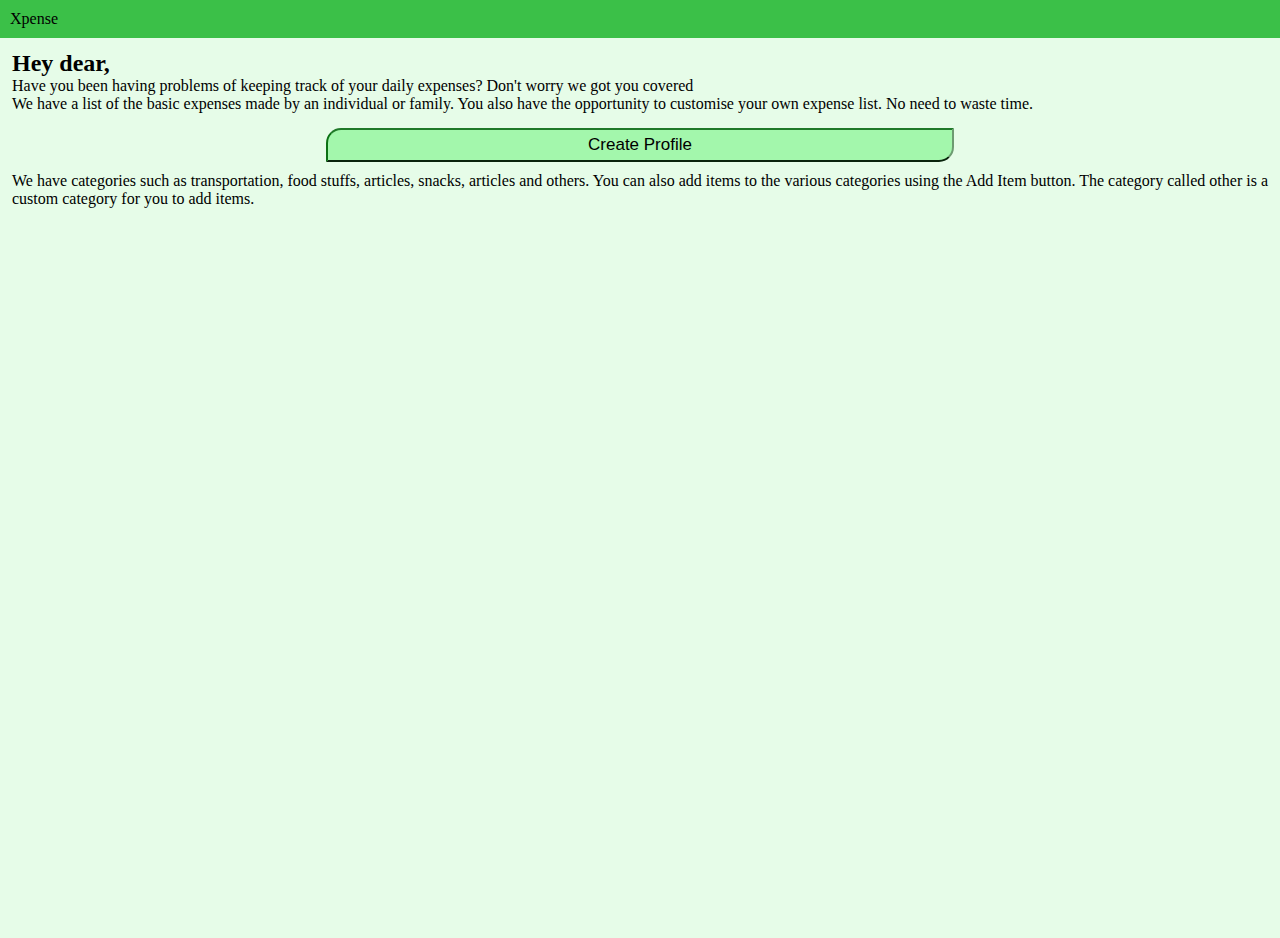
<file: index.html>
<!DOCTYPE html>
<html lang="en">
  <head>
    <meta charset="UTF-8" />
    <meta name="viewport" content="width=device-width, initial-scale=1.0" />
    <title>Xpense</title>
    <link rel="stylesheet" href="xpense.css" />
  </head>
  <body>
    <header>
      <p>Xpense</p>
    </header>
    <div class="body">
      <h2>Hey dear,</h2>
      <p>
        Have you been having problems of keeping track of your daily expenses?
        Don't worry we got you covered
      </p>
      <p style="margin-bottom: 15px">
        We have a list of the basic expenses made by an individual or family.
        You also have the opportunity to customise your own expense list. No
        need to waste time.
      </p>

      <button class="create_account_btn" id="create_account_btn">
        Create Profile
      </button>
      <p style="margin-bottom: 10px">
        We have categories such as transportation, food stuffs, articles,
        snacks, articles and others. You can also add items to the various
        categories using the Add Item button. The category called other is a
        custom category for you to add items.
      </p>
      <p class="welcome_user" style="font-weight: 1000" id="welcome_user"></p>

      <button class="initialise_btn invisible" id="initialise_btn">
        Enter DashBoard
      </button>
      <div class="signup_box invisible" id="signup_box">
        <button class="signup_input_close_btn" id="signup_input_close_btn">
          &#10005;
        </button>
        <form class="signup_form">
          <input
            type="text"
            class="signup_input"
            placeholder="enter name"
            id="signup_name"
          />
          <input
            type="password"
            class="signup_input"
            placeholder="enter a six digit pin"
            name=""
            maxlength="6"
            id="signup_password"
          />
          <input
            type="submit"
            id="signup_submit_btn"
            class="signup_input signup_submit_btn"
            value="submit"
          />
        </form>
      </div>
    </div>

    <script>
      const signUpBox = document.getElementById("signup_box");
      const signUpBtn = document.getElementById("signup_submit_btn");
      const signUpCloseBtn = document.getElementById("signup_input_close_btn");
      const signUpName = document.getElementById("signup_name");
      const signUpPassword = document.getElementById("signup_password");

      const articles = [
        "articles",
        "Bathing soap",
        "Washing soap",
        "Tooth paste",
        "Tissue",
        "Tooth brush",
      ];
      const communication = [
        "Airtime/Date",
        "MTN Airtime",
        "Airtel Airtime",
        "GLO Airtime",
        "9Mobile Airtime",
        "MTN data",
        "Airtel data",
        "GLO data",
        "9Mobile data",
      ];
      const transportation = ["Transport", "Keke", "shuttle", "bus", "bike"];
      const foodstuffs = [
        "Foodstuff",
        "beans",
        "rice",
        "garri",
        "bread",
        "red oil",
        "indomie",
        "egg",
        "plantain",
      ];
      const amounts = [
        "Amount",
        50,
        100,
        200,
        300,
        400,
        500,
        600,
        700,
        800,
        900,
        1000,
        1100,
        1200,
        1300,
        1400,
        1500,
        1600,
        1700,
        1800,
        1900,
        2000,
      ];
      const snacks = ["snacks", "buns", "egg roll", "plastic drink", "biscuit"];
      const others = ["custom"];

      function init() {
        localStorage.amounts = amounts;
        localStorage.others = others;
        localStorage.transports = transportation;
        localStorage.foodstuffs = foodstuffs;
        localStorage.snacks = snacks;
        localStorage.articles = articles;
        localStorage.communication = communication;

        //restore storage
        localStorage.date_time = "date/time";
        localStorage.itemName = "Transactions";
        localStorage.transaction_amount = "Cost";
        localStorage.setItem("total_xpense", 0);
        localStorage.signedState = 0;
      }
      init();

      signUpBtn.addEventListener("click", function (e) {
        e.preventDefault();
        let signup_input_name = signUpName.value;
        let uppercase = signup_input_name.toUpperCase();
        let signup_input_password = signUpPassword.value;
        console.log(signup_input_name, signup_input_password);
        document.getElementById(
          "welcome_user"
        ).textContent = `Welcome ${uppercase}, `;

        signUpBox.classList.add("invisible");
        localStorage.signedState = 1;
        let getSignedState = localStorage.getItem("signedState");
        let state = Number(getSignedState);
        document.getElementById("initialise_btn").classList.remove("invisible");
      });
      signUpCloseBtn.addEventListener("click", function () {
        console.log("hello");
        signUpBox.classList.add("invisible");
      });

      document
        .getElementById("create_account_btn")
        .addEventListener("click", () => {
          signUpBox.classList.remove("invisible");
        });

      document
        .getElementById("initialise_btn")
        .addEventListener("click", function () {
          let getSignedState = localStorage.getItem("signedState");

          let state = Number(getSignedState);
          if (!state) {
            alert("Create Profile");
          } else {
            document
              .getElementById("initialise_btn")
              .classList.add("invisible");
            document.getElementById("create_account_btn").innerHTML = `
        <p>You are logged in</p>
      `;
            location.href = "xpenses.html";
          }
        });
    </script>
  </body>
</html>
</file>
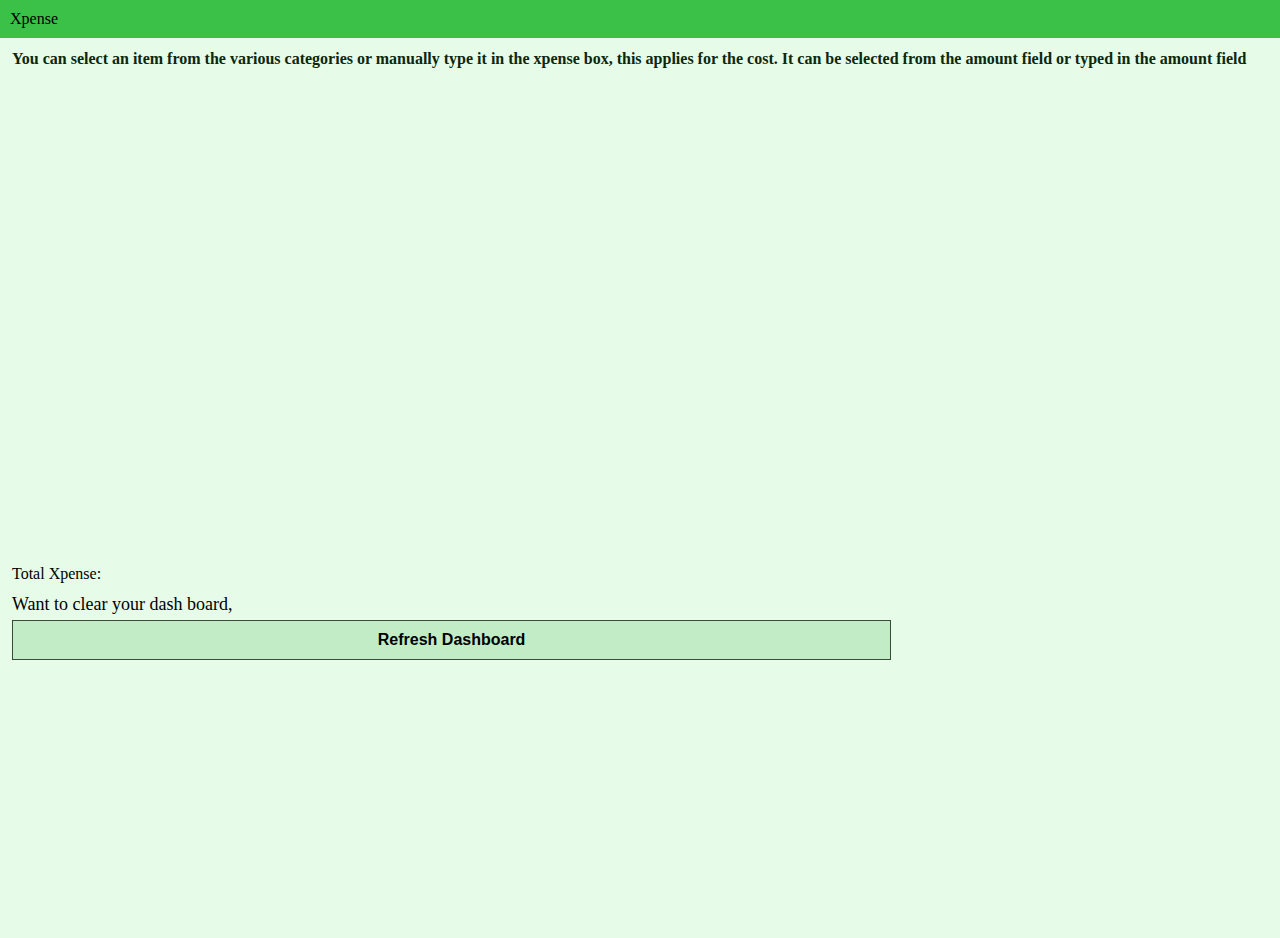
<file: xpenses.html>
<!DOCTYPE html>
<html lang="en">
  <head>
    <meta charset="UTF-8" />
    <meta name="viewport" content="width=device-width, initial-scale=1.0" />
    <link rel="stylesheet" href="xpense.css" />
    <title>Xpense</title>
  </head>
  <body>
    <header>
      <p>Xpense</p>
    </header>
    <div class="body">
      <h4 style="margin-bottom: 20px; color: rgb(13, 39, 13)">
        You can select an item from the various categories or manually type it
        in the xpense box, this applies for the cost. It can be selected from
        the amount field or typed in the amount field
      </h4>
      <section id="categories" class="categories">
        <select name="transport" id="transport"></select>
        <select name="foodstuff" id="foodstuff"></select>
        <select name="snacks" id="snacks"></select>
        <select name="articles" id="articles"></select>
        <select name="communication" id="communication"></select>
        <select name="others" id="others"></select>
      </section>
      <select name="amount" id="amount" class="amountlist invisible"></select>

      <!-- <button class="enter-item">&rarr;</button> -->
      <form class="select_field" id="select_field">
        <input
          type="text"
          id="seleted"
          class="selected_input_field field"
          placeholder="xpense"
        />
        <input
          type="number"
          name="amount"
          id="select_amount_field"
          class="amount field"
          placeholder="amount"
        />

        <input
          type="submit"
          class="submit field"
          value="&rarr;"
          id="submit_transactions"
        />
      </form>
      <section class="transactions" id="transactions">
        <div class="transactions_row">
          <div class="transaction_details">
            <div class="transaction_list" id="transaction_list"></div>
            <div class="date_time"></div>
          </div>
          <div class="transaction_amount"></div>
        </div>
      </section>
      <div class="summary" style="margin-bottom: 10px">
        <p>
          Total Xpense:
          <span
            id="total_xpenses"
            style="font-weight: 1000; color: rgb(11, 84, 11); font-size: 1.3em"
            ;
          ></span>
        </p>
      </div>
      <p style="margin-bottom: 5px; font-size: 18px">
        Want to clear your dash board,
      </p>
      <button id="refresh_btn" class="refresh_btn">Refresh Dashboard</button>
    </div>
    <script src="xpense.js"></script>
  </body>
</html>
</file>
<file: xpense.css>
* {
  margin: 0;
  padding: 0;
  box-sizing: border-box;
}
.body {
  padding: 12px;
  background-color: #e6fce8;
  height: 100vh;
}
header {
  background-color: #3bc048;
  position: sticky;
  top: 0px;
  padding: 10px;
}
.transactions {
  background-color: #c9f3cd8d;
  margin: 0 auto;
  margin-bottom: 10px;
  width: 99%;
  /* min-width: 98%; */
  min-height: 200px;
  color: #222;
  grid-template-columns: 2fr 2fr;
  /* column-gap: 10px; */
}
.transactions_row {
  padding: 3px;
  display: flex;
  align-items: center;
  border-bottom: 3px solid #eee;
}
.transaction_details {
  display: flex;
  flex-direction: column;
}
.transaction_details > .date_time {
  font-size: 12px;
}
.transaction_list {
  font-size: 1.1rem;
  text-transform: capitalize;
  font-weight: 600;
  margin-bottom: 3px;
  font-style: italic;
  font-family: sans-serif;
  /* padding: 0.1rem 1rem; */
  border-radius: 10rem;
  margin-right: 2rem;
}
.transaction_amount {
  font-size: 1.3rem;
  margin-left: auto;
  margin-right: 5px;
  line-height: 100%;
  font-weight: 800;
}
select {
  min-width: 100px;
  font-size: 18px;
  font-weight: 700;
  font-family: arial;
  height: 40px;
  background-color: #98efa0;
  border-radius: 10px;
  outline: none;
  border: 1px solid #288d32;
}

option {
  background-color: azure;
  border-radius: 10px;
  cursor: pointer;
}
.selected_input_field {
  /* height: 30px; */
  width: 50%;
  margin-right: 0;
  border-top-left-radius: -15px;
  border-bottom-left-radius: 15px;
  overflow-x: scroll;
  border-top-color: #2db93b;
  border-right-color: #1c4a21;

}
.select_field {
  margin: 20px 0;
  display: flex;
  width: 100%;
  overflow-x: scroll;
}
.amount {
  border-radius: 0px;
  width: 35%;
  margin-right: 5px;
  border-top-right-radius: 15px;
  border-bottom-right-radius: -15px;
  border-left-color: transparent;
}

.field {
 padding: 2px 0 2px 10px;
  font-size: 1.2em;
  font-weight: 800;
  height: 40px;
  outline: none;
  font-family: "Times New Roman", Times, serif;
}
.submit {
  background-color: #98efa0;
  width: 15%;
  font-size: 20px;
  padding-left: 0;
  font-weight: 1000;
  border-bottom-left-radius: 15px;
  border-top-right-radius: 15px;
}
.hidden {
  opacity: 0;
}
.invisible {
  visibility: hidden;
}
.signup_box {
  background-color: rgb(173, 224, 175);
  position: fixed;
  top: 10%;
  left: 5%;
  right: 5%;
  display: flex;
  flex-direction: column;
  border-radius: 10px;
}
.signup_form {
  padding: 15px;
  width: 100%;
  height: 30vh;
  border-radius: 5%;
  display: flex;
  flex-direction: column;
}
.signup_input {
  width: 100%;
  height: 35px;
  font-size: 15px;
  margin-bottom: 5px;
  border-radius: 5px;
  outline: none;
  border: 0;
  padding-left: 5px;
}
.signup_input_close_btn {
  background-color: transparent;
  border: 0;
  outline: none;
  font-weight: 1000;
  font-size: 25px;
  cursor: pointer;
  padding: 0 5px;

  width: 10%;
  margin-left: auto;
  margin-right: 10px;
}
.create_account_btn {
  display: block;
  min-width: 50%;
  margin: 10px auto;
  min-height: 30px;
  background-color: #a3f7ac;
  font-weight: 500;
  font-size: 17px;
  padding: 5px;

  /* border: 0; */
  border-top-color: #1f7928;
  border-bottom-color: #1f7928;
  border-left-color: #031d05;
  border-right-color: #a8efaf;
  outline: 0;
  border-top-left-radius: 15px;
  border-bottom-right-radius: 15px;
}

.categories {
  display: grid;
  grid-template-columns: 1fr 1fr;
  gap: 6px;
  margin-bottom: 10px;
}
.amountlist {
  display: block;
  width: 80%;
  margin: 0 auto;
  border-radius: 0;
}
.initialise_btn {
  display: block;
  min-width: 50%;
  margin: 20px auto;
  min-height: 30px;

  background-color: #a3f7ac;
  border: 2px solid green;
  outline: 0;
  color: #022906;
  border-radius: 10px;
  font-size: 18px;
  font-weight: 600;
  font-family: "Times New Roman", Times, serif;
  padding: 6px;

  animation: glow 2s linear 2s infinite;
}

@keyframes glow {
  0% {
    background-color: #a2f1ab;
  }
  50% {
    background-color: #64dc70;
  }
  100% {
    background-color: #6bf179;
  }
}
  .refresh_btn {
  font-size: 16px;
  background-color: #c1ecc6;
  font-weight: bold;
  outline: none;
  padding: 10px 3px;
  border: 1px solid rgba(0, 0, 0, 0.692);
  width: 70%;
  margin: 0 auto;
}
</file>
